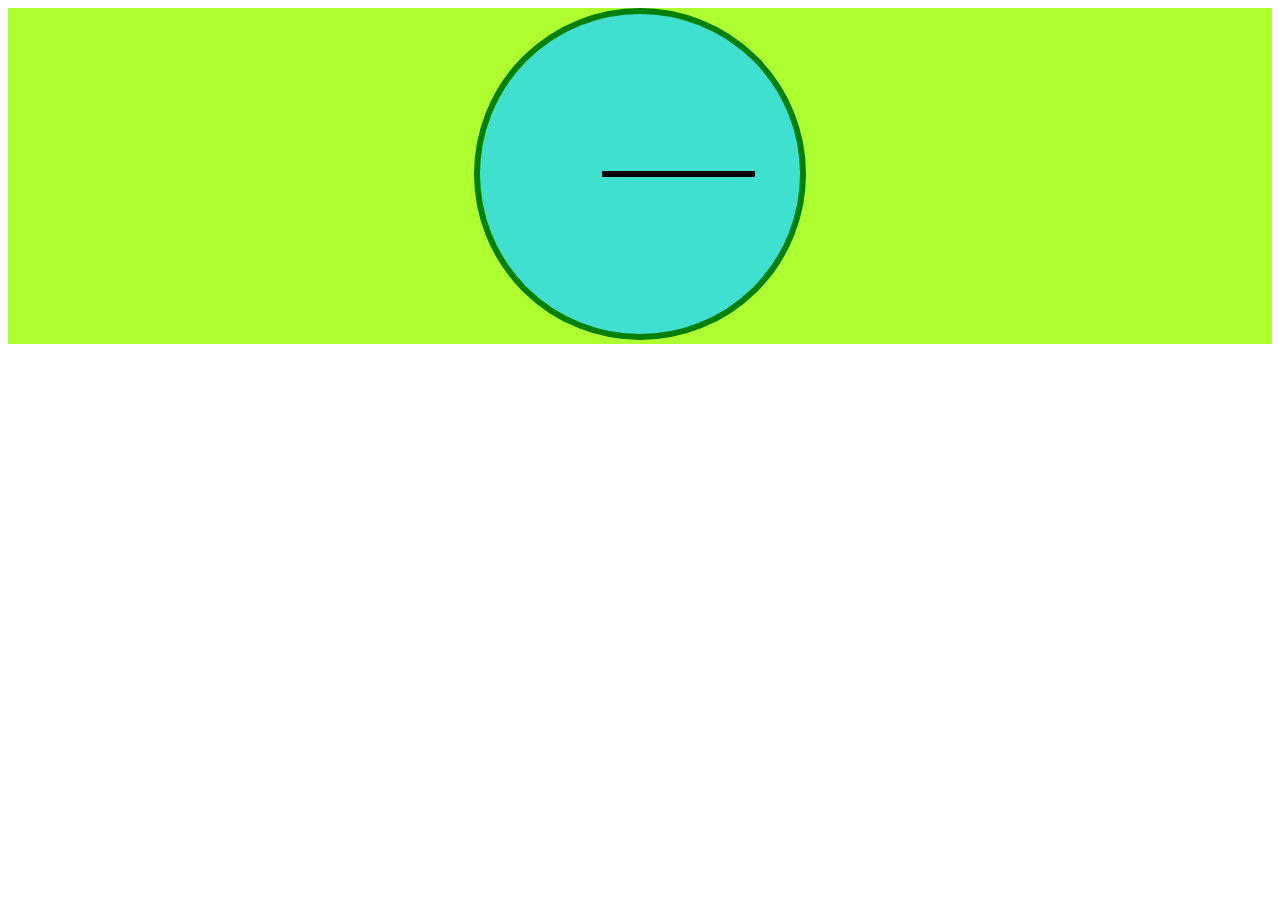
<file: 2 (clock)/index.html>
<!DOCTYPE html>
<html lang="en">
<head>
    <meta charset="UTF-8">
    <meta name="viewport" content="width=device-width, initial-scale=1.0">
    <meta http-equiv="X-UA-Compatible" content="ie=edge">
    <link rel="stylesheet" href="./index.css">
    <title>Clock</title>
</head>
<body>
    <div class="root">
        <div class="canvas">
            <div class="clock">
                <div class="hour"></div>
                <div class="minute"></div>
                <div class="second"></div>
            </div>
        </div>
    </div>
<script src="./main.js"></script>          
</body>
</html>
</file>
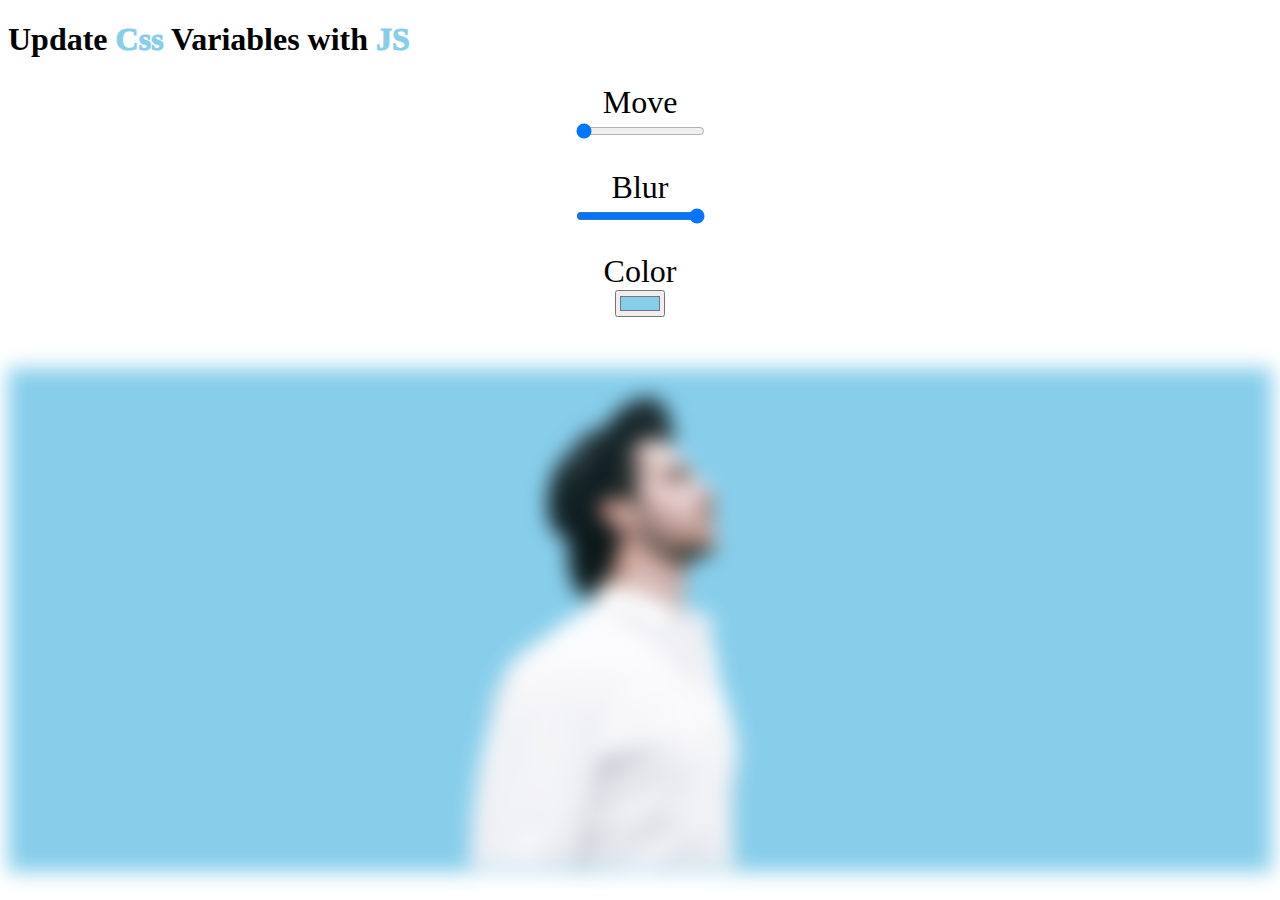
<file: 3 (css variable and js)/index.html>
<!DOCTYPE html>
<html lang="en">
<head>
    <meta charset="UTF-8">
    <meta name="viewport" content="width=device-width, initial-scale=1.0">
    <meta http-equiv="X-UA-Compatible" content="ie=edge">
    <link rel="stylesheet" href="https://stackpath.bootstrapcdn.com/bootstrap/4.2.1/css/bootstrap.min.css" integrity="sha384-GJzZqFGwb1QTTN6wy59ffF1BuGJpLSa9DkKMp0DgiMDm4iYMj70gZWKYbI706tWS" crossorigin="anonymous">
    <link rel="stylesheet" href="./main.css">
    <title>Css variables and Js</title>
</head>
<body>
    <div class="root container">
        <div class="row justify-content-md-center">
            <h1>Update <span>Css</span> Variables with <span>JS</span> </h1>
        </div>
        <div class="row">
            <div class="input col">
                    <div>
                            <div>
                                    <label for="move">Move</label>
                            </div>
                            <div>
                                <input type="range" name="move" class="custom-range col-lg-5" id="customRange1" min="0" max="60" value="0" data-sizing="%">
                            </div>
                    </div>
                    
                    
            </div>
            <div class="input col">
                    <div>
                        <div>
                                <label for="blur">Blur</label>
                        </div>
                        <div>
                                <input type="range" name="blur" class="custom-range col-lg-5" id="customRange1" min="0" max="10" value="10" data-sizing="px">
                        </div>
                    </div>
                    
                    
            </div>
        </div>
        
        <div class="input">
            <div>
                    <div>
                            <label for="color">Color</label>
                    </div>
                    <div>
                            <input type="color" name="color" value="#87ceeb">
                    </div>
            </div>
            
                
                
        </div>
        <div class="canvas">
            <img class="image" src="./ab.png" alt="man image">

        </div>

        

    </div>
    

          <script src="https://code.jquery.com/jquery-3.3.1.slim.min.js" integrity="sha384-q8i/X+965DzO0rT7abK41JStQIAqVgRVzpbzo5smXKp4YfRvH+8abtTE1Pi6jizo" crossorigin="anonymous"></script>
          <script src="https://cdnjs.cloudflare.com/ajax/libs/popper.js/1.14.6/umd/popper.min.js" integrity="sha384-wHAiFfRlMFy6i5SRaxvfOCifBUQy1xHdJ/yoi7FRNXMRBu5WHdZYu1hA6ZOblgut" crossorigin="anonymous"></script>
          <script src="https://stackpath.bootstrapcdn.com/bootstrap/4.2.1/js/bootstrap.min.js" integrity="sha384-B0UglyR+jN6CkvvICOB2joaf5I4l3gm9GU6Hc1og6Ls7i6U/mkkaduKaBhlAXv9k" crossorigin="anonymous"></script>
          <script src="./main.js"></script>
</body>
</html>
</file>
<file: 2 (clock)/index.css>
.canvas{   
    background-color: greenyellow;
    width: 100%;
    height: 100%;
    text-align:center;
   
}

.clock{
    display:inline-flex;
    height:25vw;
    width:25vw;
    background-color:turquoise;
    border-style:solid;
    border-color:green;
    border-width: 6px;
    border-radius:50%;
    text-align:center;
    justify-content: center;
    align-items: center;
        
}

.hour{
    position: absolute; 
    background-color:black;
    margin-left:6vw;
    height:6px;
    width:12vw;
    transform-origin: 0%;
    transform: rotate(0deg);
    transition: all 0.2s;
    
}

.minute{
    position: absolute;
    background-color:black;
    margin-left:6vw;
    height:6px;
    width:12vw;
    transform-origin: 0%;
    transform: rotate(0deg);
    transition: all 0.2s;

    
}

.second{
    position: absolute;
    background-color:black;
    z-index: 10;
    margin-left:6vw;
    height:6px;
    width:12vw;
    transform-origin: 0%;
    transform: rotate(0deg);
    transition: all 0.2s;
    transition-timing-function: cubic-bezier(0, 2, 0, 1);

    
}
</file>
<file: 3 (css variable and js)/main.css>
:root{
    --color : skyblue;
    --blur : 10px;
    --moove : 0px;
}


body{
    background-color: white;
}

label{
    font-size: 2rem;
    font-weight: 450;
}

span{
    color: var(--color);
    font-weight: 1000;
}

.canvas{
    margin-top: 4vw;
    background-color: var(--color);
    text-align: center;
    filter : blur(var(--blur));
}

.cl-div{
    text-align: center;
}

.input{
    margin-top:2vw;
    text-align: center;
}

.image{
    margin-left: var(--move);
}
</file>
